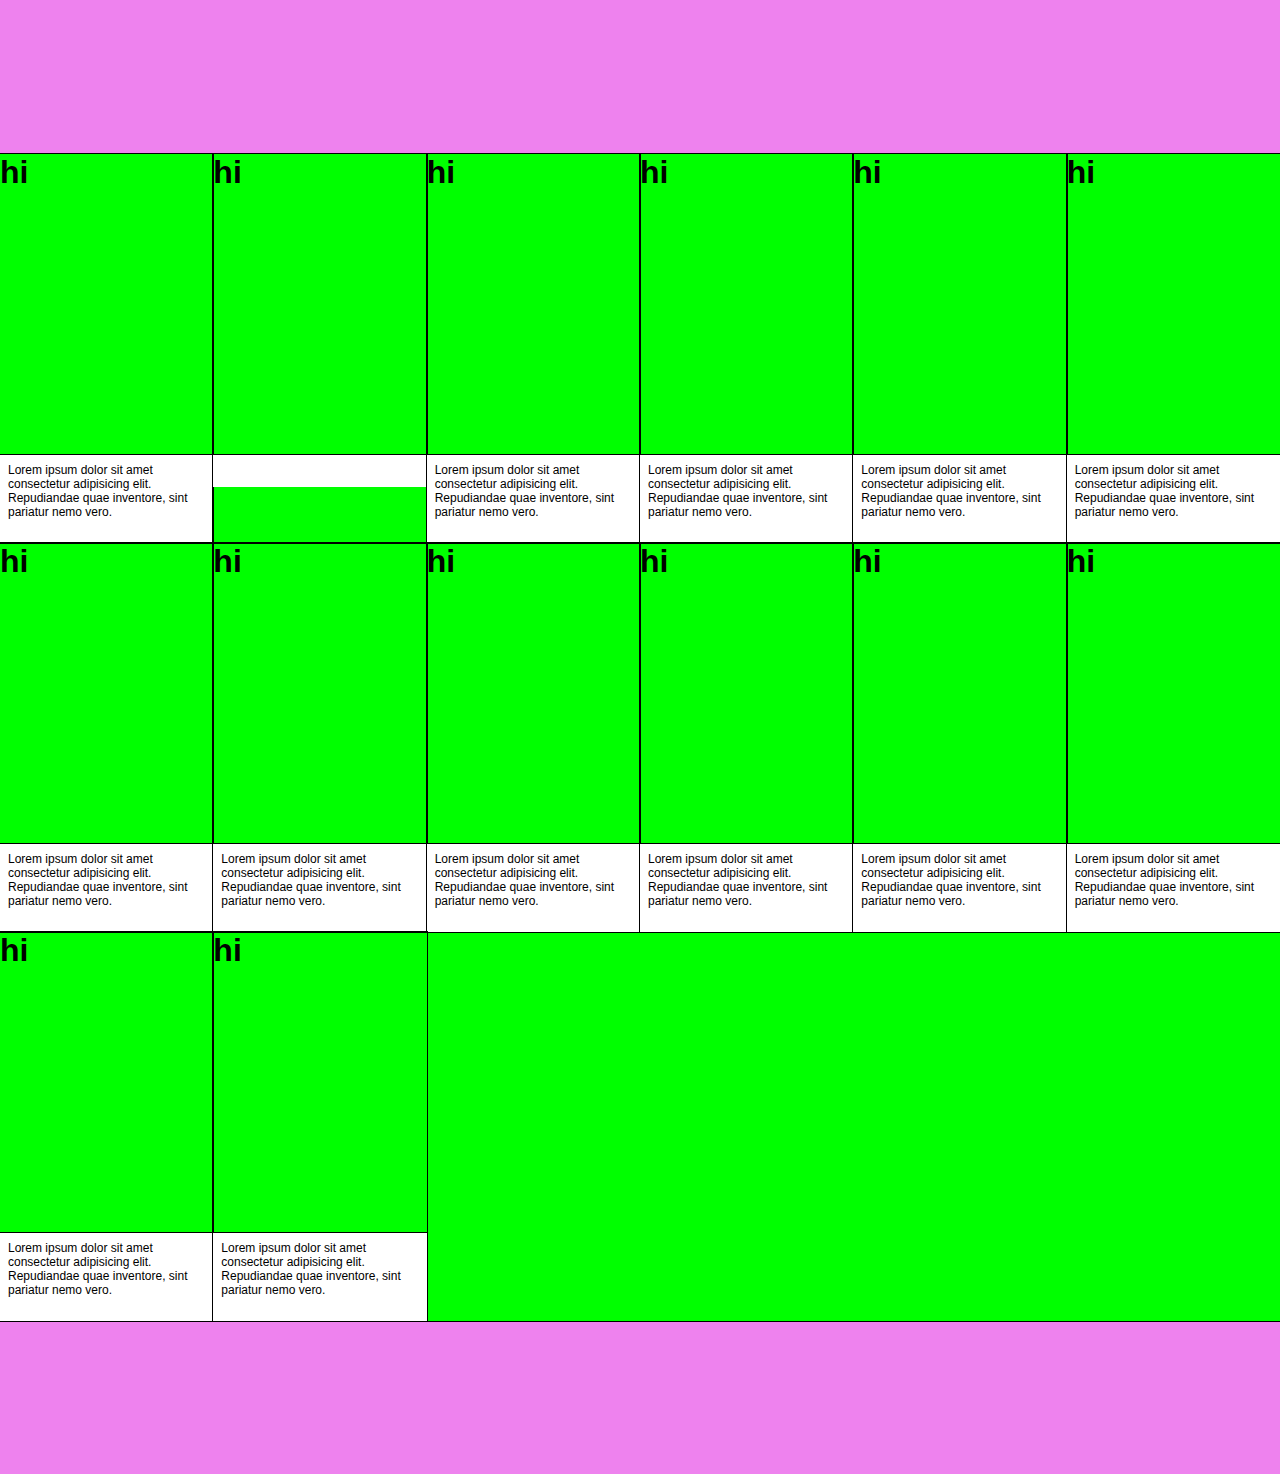
<file: knitpreparation/searchsearch/search.html>
<!DOCTYPE html>
<html lang="en">
  <head>
    <meta charset="UTF-8" />
    <meta name="viewport" content="width=device-width, initial-scale=1.0" />
    <title>Document</title>
    <link rel="stylesheet" href="style.css" />
    <link rel="stylesheet" href="search.css" />
  </head>
  <body>
    <main>
      <div class="container">
        <div class="inner-con">
          <div class="suggested-products-box">
            <div class="suggested-product">
              <div class="product-img">
                <h1>hi</h1>
              </div>
              <div class="suggested-product-info">
                <p>
                  Lorem ipsum dolor sit amet consectetur adipisicing elit.
                  Repudiandae quae inventore, sint pariatur nemo vero.
                </p>
              </div>
            </div>

            <div class="suggested-product">
              <div class="product-img">
                <h1>hi</h1>
              </div>
              <div class="suggested-product-info">
                
              </div>
            </div>
            <div class="suggested-product">
              <div class="product-img">
                <h1>hi</h1>
              </div>
              <div class="suggested-product-info">
                <p>
                  Lorem ipsum dolor sit amet consectetur adipisicing elit.
                  Repudiandae quae inventore, sint pariatur nemo vero.
                </p>
              </div>
            </div>

            <div class="suggested-product">
              <div class="product-img">
                <h1>hi</h1>
              </div>
              <div class="suggested-product-info">
                <p>
                  Lorem ipsum dolor sit amet consectetur adipisicing elit.
                  Repudiandae quae inventore, sint pariatur nemo vero.
                </p>
              </div>
            </div>

            <div class="suggested-product">
              <div class="product-img">
                <h1>hi</h1>
              </div>
              <div class="suggested-product-info">
                <p>
                  Lorem ipsum dolor sit amet consectetur adipisicing elit.
                  Repudiandae quae inventore, sint pariatur nemo vero.
                </p>
              </div>
            </div>

            <div class="suggested-product">
              <div class="product-img">
                <h1>hi</h1>
              </div>
              <div class="suggested-product-info">
                <p>
                  Lorem ipsum dolor sit amet consectetur adipisicing elit.
                  Repudiandae quae inventore, sint pariatur nemo vero.
                </p>
              </div>
            </div>

            <div class="suggested-product">
              <div class="product-img">
                <h1>hi</h1>
              </div>
              <div class="suggested-product-info">
                <p>
                  Lorem ipsum dolor sit amet consectetur adipisicing elit.
                  Repudiandae quae inventore, sint pariatur nemo vero.
                </p>
              </div>
            </div>

            <div class="suggested-product">
              <div class="product-img">
                <h1>hi</h1>
              </div>
              <div class="suggested-product-info">
                <p>
                  Lorem ipsum dolor sit amet consectetur adipisicing elit.
                  Repudiandae quae inventore, sint pariatur nemo vero.
                </p>
              </div>
            </div>

            <div class="suggested-product">
              <div class="product-img">
                <h1>hi</h1>
              </div>
              <div class="suggested-product-info">
                <p>
                  Lorem ipsum dolor sit amet consectetur adipisicing elit.
                  Repudiandae quae inventore, sint pariatur nemo vero.
                </p>
              </div>
            </div>

            <div class="suggested-product">
              <div class="product-img">
                <h1>hi</h1>
              </div>
              <div class="suggested-product-info">
                <p>
                  Lorem ipsum dolor sit amet consectetur adipisicing elit.
                  Repudiandae quae inventore, sint pariatur nemo vero.
                </p>
              </div>
            </div>

            <div class="suggested-product">
              <div class="product-img">
                <h1>hi</h1>
              </div>
              <div class="suggested-product-info">
                <p>
                  Lorem ipsum dolor sit amet consectetur adipisicing elit.
                  Repudiandae quae inventore, sint pariatur nemo vero.
                </p>
              </div>
            </div>

            <div class="suggested-product">
              <div class="product-img">
                <h1>hi</h1>
              </div>
              <div class="suggested-product-info">
                <p>
                  Lorem ipsum dolor sit amet consectetur adipisicing elit.
                  Repudiandae quae inventore, sint pariatur nemo vero.
                </p>
              </div>
            </div>

            <div class="suggested-product">
              <div class="product-img">
                <h1>hi</h1>
              </div>
              <div class="suggested-product-info">
                <p>
                  Lorem ipsum dolor sit amet consectetur adipisicing elit.
                  Repudiandae quae inventore, sint pariatur nemo vero.
                </p>
              </div>
            </div>
            <div class="suggested-product">
              <div class="product-img">
                <h1>hi</h1>
              </div>
              <div class="suggested-product-info">
                <p>
                  Lorem ipsum dolor sit amet consectetur adipisicing elit.
                  Repudiandae quae inventore, sint pariatur nemo vero.
                </p>
              </div>
            </div>
          </div>
        </div>
      </div>
    </main>
  </body>
</html>
</file>
<file: knitpreparation/searchsearch/style.css>
main {
  background: violet;
}
.container {
  display: flex;
  justify-content: center;
  align-items: center;
}
.inner-con {
  padding: 12% 0;
  width: 100%;
  display: flex;
  justify-content: center;
}
.suggested-products-box {
  display: flex;
  flex-wrap: wrap;
  outline: 1px solid black;
  background: lime;
}
.suggested-product {
  outline: 1px solid black;
  width: 16.666667%;
}
.product-img {
  background-image: url("https://static.zara.net/photos///2023/I/0/2/p/8281/404/800/2/w/224/8281404800_6_1_1.jpg?ts=1692862508904");
  height: 300px;
  width: 100%;
  /* size: co; */
  background-size: cover;
  background-repeat: no-repeat;
  background-position: center;
  flex-grow: 1;
}
.suggested-product-info {
  border-top: 1px solid black;
  padding: 8px 8px 24px;
  background: white;
  display: flex;
  justify-content: center;
  align-items: center;
}
p {
  /* background: red; */
}
.suggested-product-name-a:hover {
  text-decoration: underline;
}
.wishlist {
  height: 25px;
  width: 22px;
}
</file>
<file: knitpreparation/searchsearch/search.css>
*{
  margin: 0;
  padding: 0;
  box-sizing: border-box;
  /* outline: 3px solid rgb(0, 255, 0);
  background: rgba(172, 255, 47, 0.1); */
}
body{
  font-family:'Segoe UI', Tahoma, Geneva, Verdana, sans-serif
}
a{
  text-decoration: none;
  color: black;
}
li{
  list-style: none;
  font-size: 14px;
}
p{
  font-size: 12px;
}
</file>
